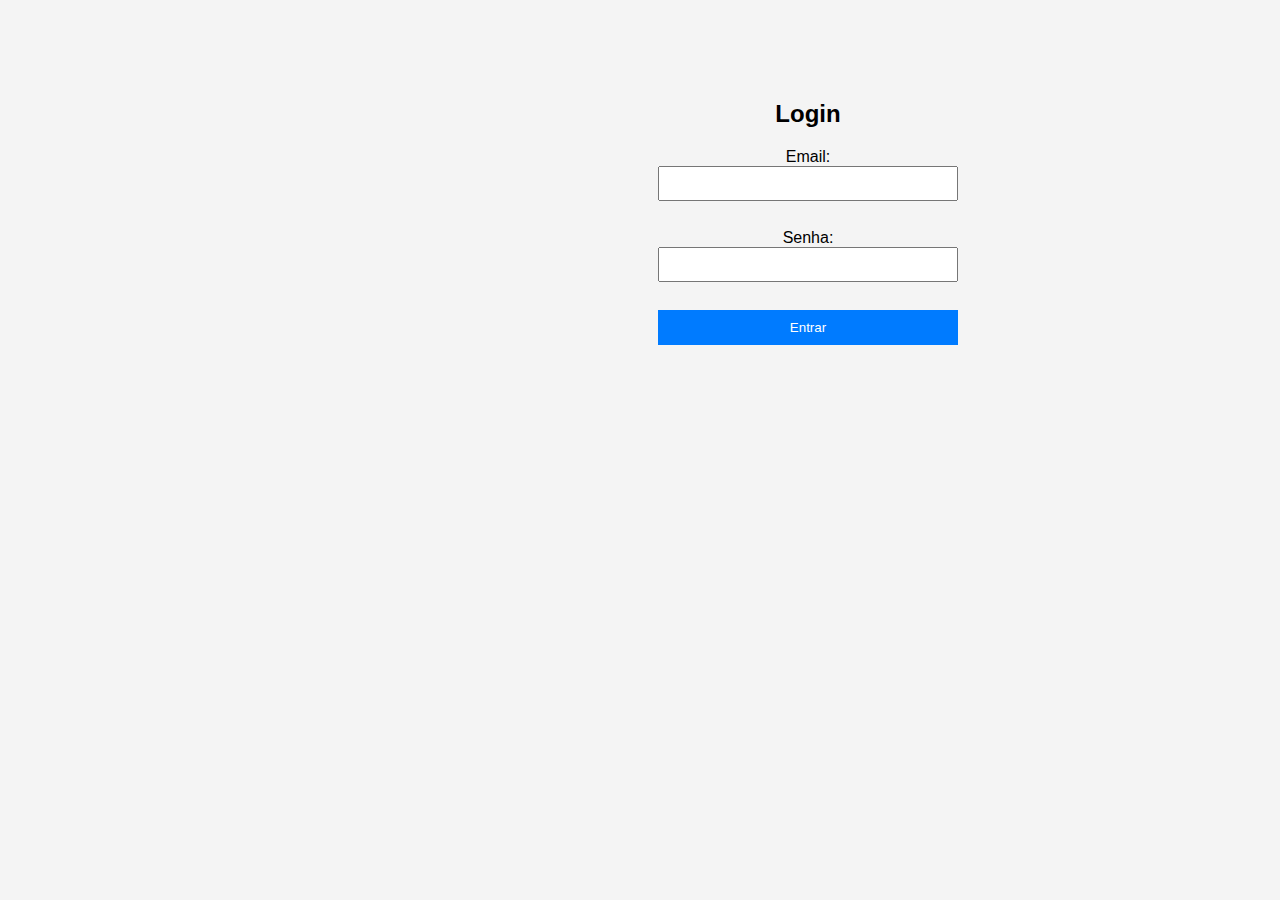
<file: aula_05/index.html>
<head>
  <title>Login</title>
  <link rel="stylesheet" href="css/style.css">
</head>
<body>
  <div class="forms">
    <h2>Login</h2>
    <form action="processa.php" method="POST">
        <label>Email:</label>
        <input type="email" name="email" required><br>
        <label>Senha:</label>
        <input type="password" name="senha" required><br>
        <button type="submit">Entrar</button>
    </form>
  </div>  
</body>
</html>
</file>
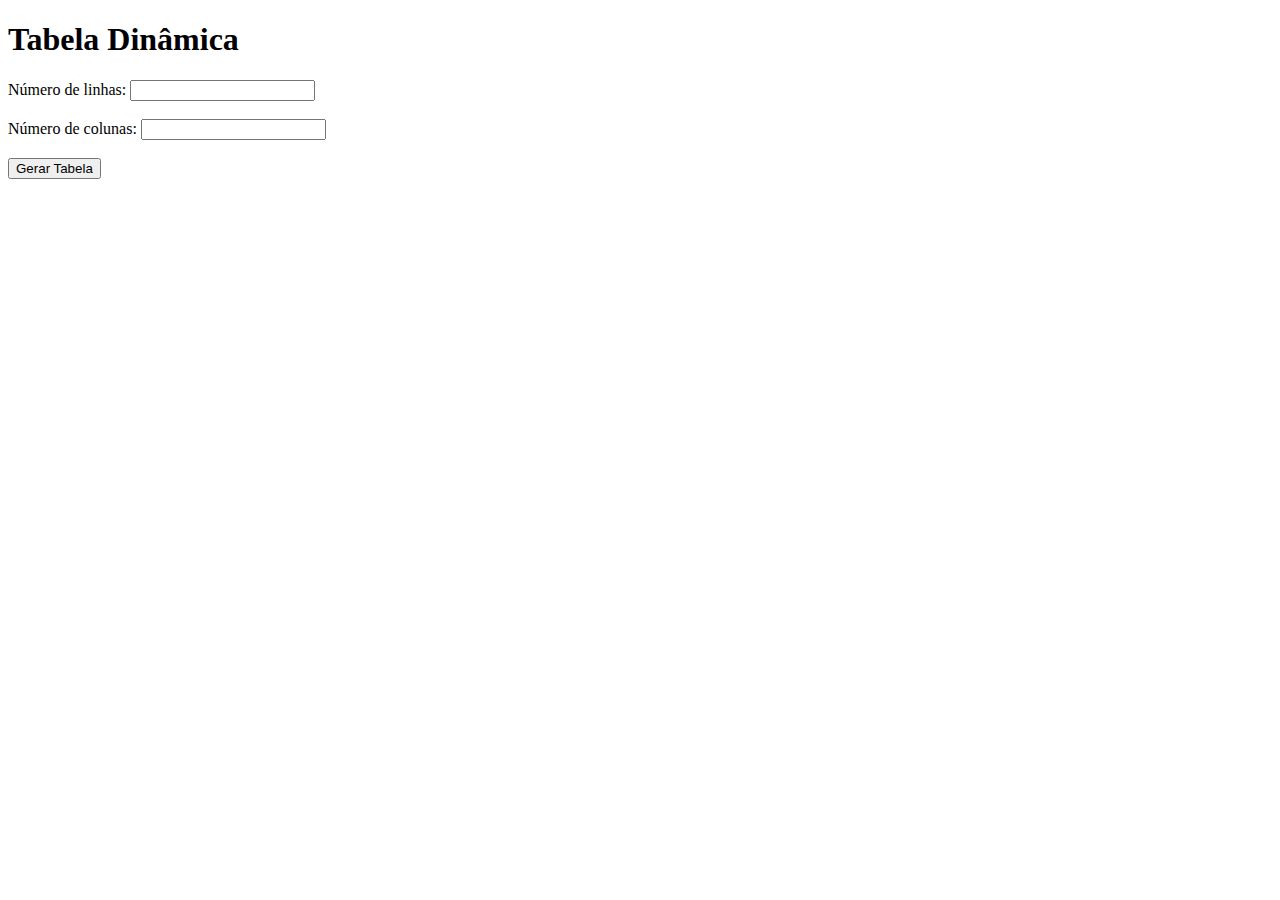
<file: AULA_06/Exercicio_2/index.html>
<!DOCTYPE html>
<html>
<head>
    <title>Tabela Dinâmica</title>
    <style>
        table {
            border-collapse: collapse;
            width: 100%;
            border: 2px solid black; 
        }
        th, td {
            border: 1px solid black; 
            padding: 8px;
            text-align: left;
        }
    </style>
</head>
<body>
    <h1>Tabela Dinâmica</h1>
    <form method="post" action="exercicio2.php">
        <label for="linhas">Número de linhas:</label>
        <input type="number" name="linhas" id="linhas" required><br><br>

        <label for="colunas">Número de colunas:</label>
        <input type="number" name="colunas" id="colunas" required><br><br>

        <input type="submit" value="Gerar Tabela">
    </form>
</body>
</html>
</file>
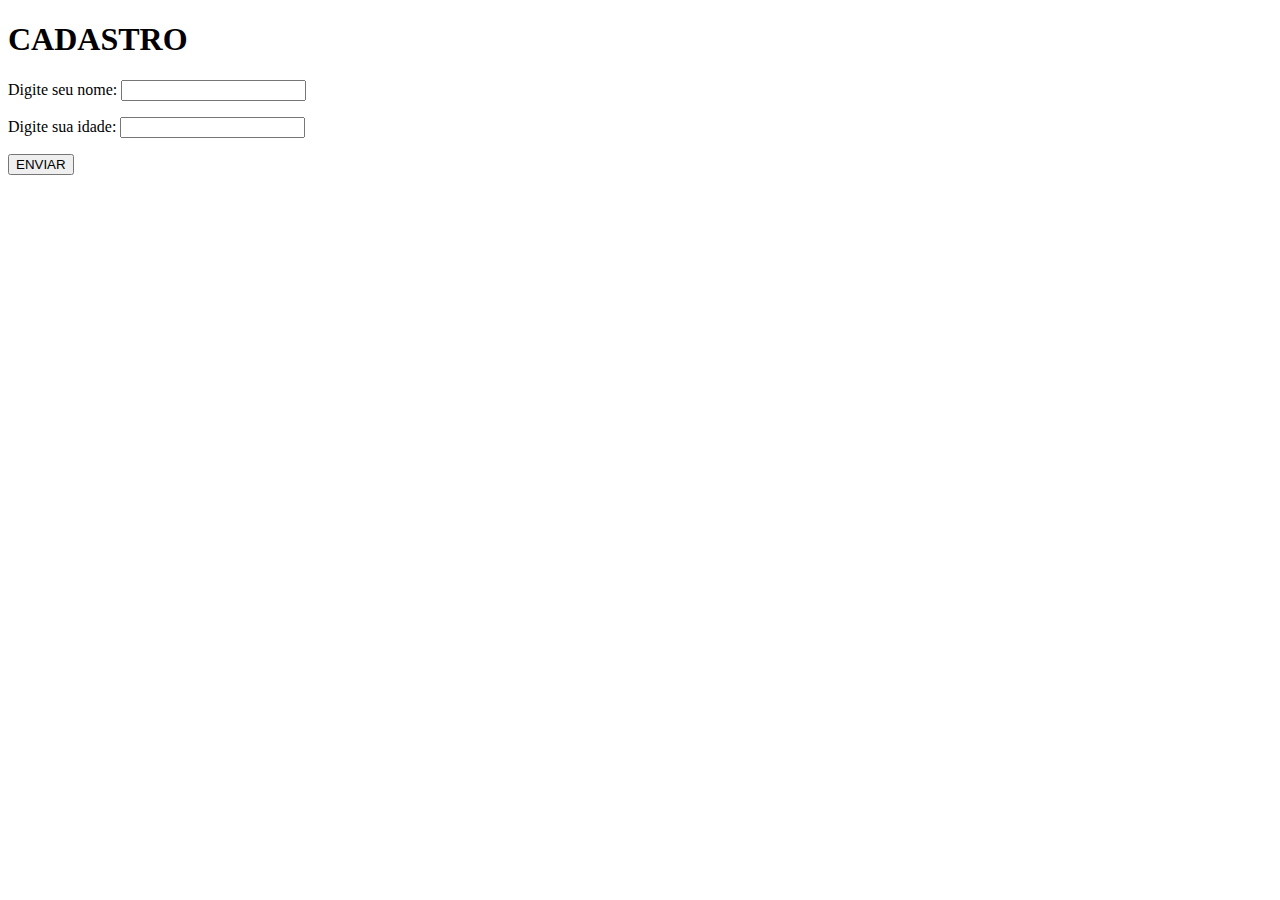
<file: aula_03/exemplo01.html>
<!DOCTYPE html>
<html lang="en">
<head>
    <meta charset="UTF-8">
    <meta name="viewport" content="width=device-width, initial-scale=1.0">
    <title>Forms GET e POST</title>
    <style>
        
    </style>
</head>
<body>
    <div class="menu_cadastro">
        <h1 class="cadastro">CADASTRO</h1>  
        
        <form action="processa01.php" method="get">
            <p>Digite seu nome: <input type="text" name="ValueName" id=""></p>
            <p>Digite sua idade: <input type="text" name="Valuege" id=""></p>
            <input type="submit" value="ENVIAR">
        </form>
    </div>
</body>
</html>
</file>
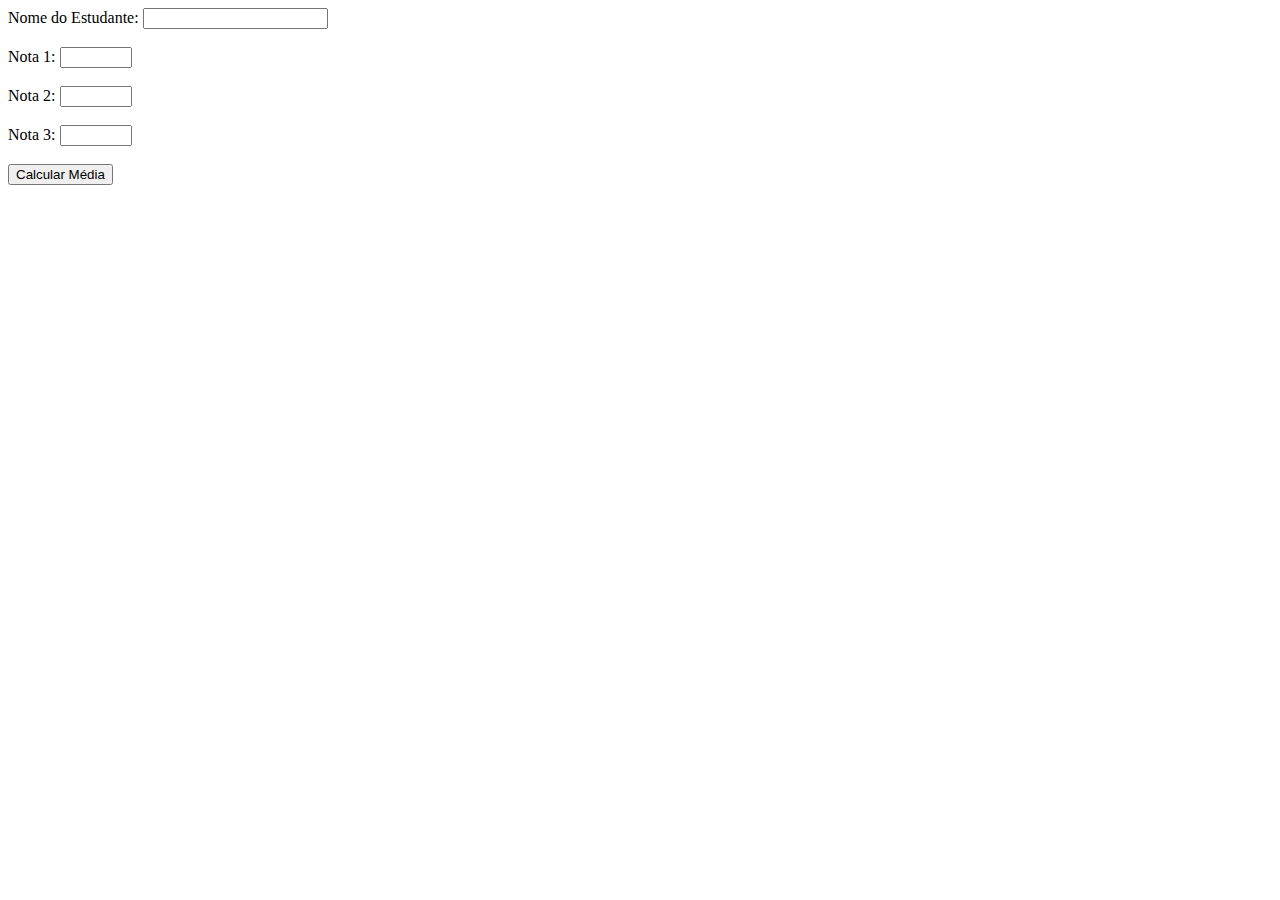
<file: exer_aula04/exercicio_01.html>
<!DOCTYPE html>
<html lang="en">
<head>
    <meta charset="UTF-8">
    <meta name="viewport" content="width=device-width, initial-scale=1.0">
    <title>Exercicio_01</title>
</head>
<body>
    <form method="GET" action="exercicio_01.php">
        <label for="nome">Nome do Estudante:</label>
        <input type="text" id="nome" name="nome" required><br><br>

        <label for="nota1">Nota 1:</label>
        <input type="number" id="nota1" name="nota1" min="0" max="10" step="0.5" required><br><br>

        <label for="nota2">Nota 2:</label>
        <input type="number" id="nota2" name="nota2" min="0" max="10" step="0.5" required><br><br>

        <label for="nota3">Nota 3:</label>
        <input type="number" id="nota3" name="nota3" min="0" max="10" step="0.5" required><br><br>

        <button type="submit">Calcular Média</button>
    </form>
</body>
</html>
</file>
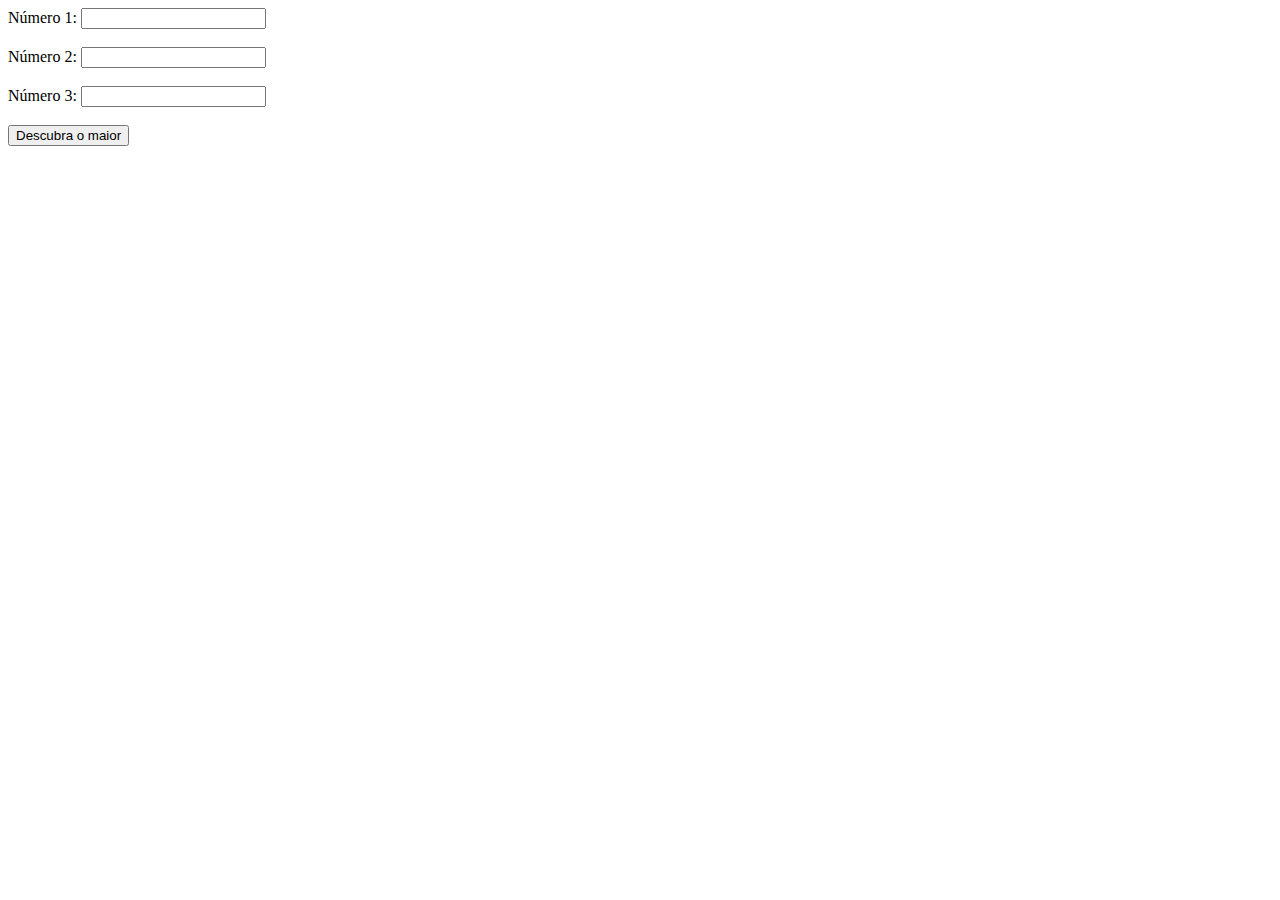
<file: exer_aula04/exercicio_02.html>
<!DOCTYPE html>
<html lang="en">
<head>
    <meta charset="UTF-8">
    <meta name="viewport" content="width=device-width, initial-scale=1.0">
    <title>Exercicio_02</title>
</head>
<body>
    <form method="GET" action="exercicio_02.php">
        <label for="numero1">Número 1:</label>
        <input type="number" id="numero1" name="numero1" required><br><br>

        <label for="numero2">Número 2:</label>
        <input type="number" id="numero2" name="numero2" required><br><br>

        <label for="numero3">Número 3:</label>
        <input type="number" id="numero3" name="numero3" required><br><br>

        <button type="submit">Descubra o maior</button>
    </form>
</body>
</html>
</file>
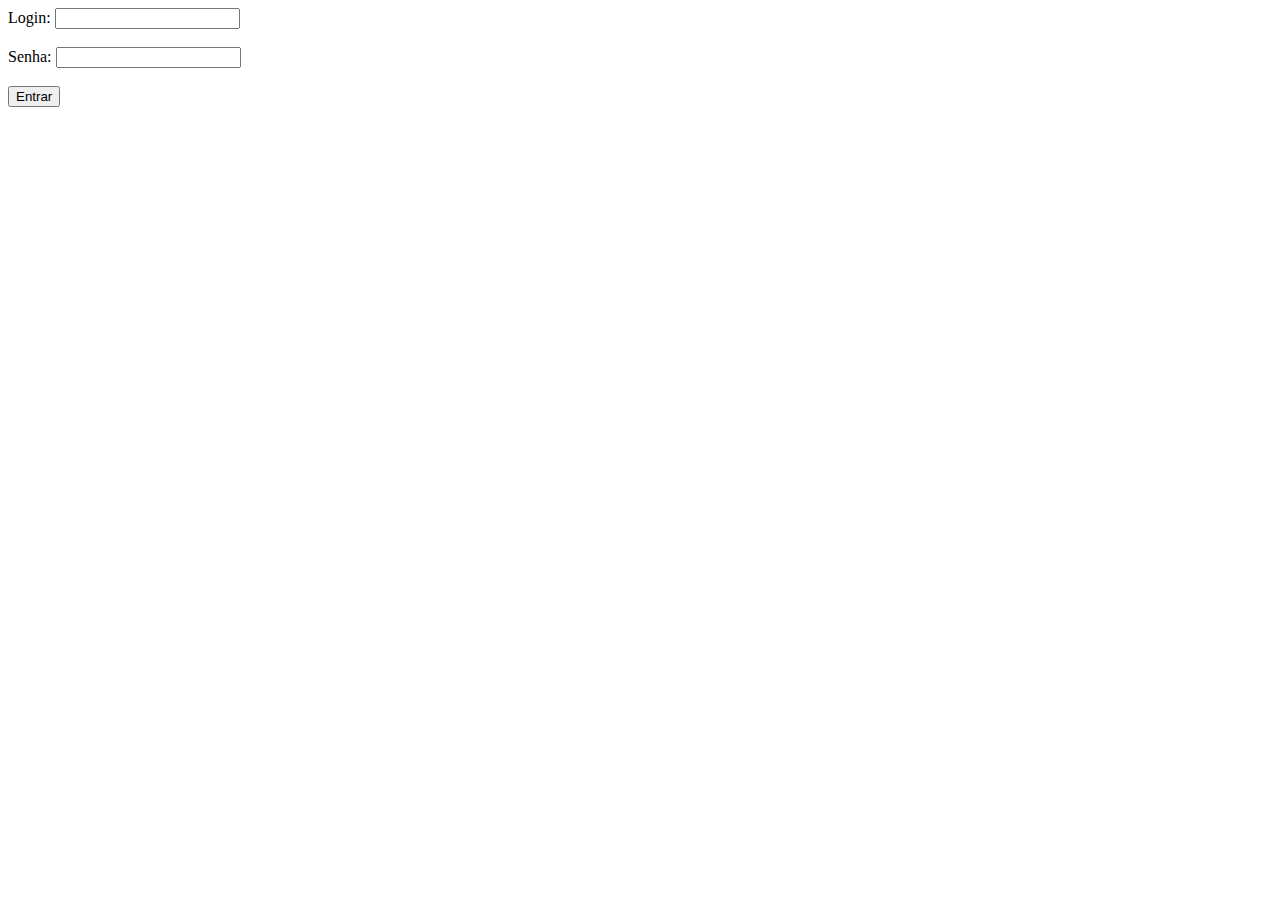
<file: exer_aula04/exercicio_03.html>
<!DOCTYPE html>
<html lang="en">
<head>
    <meta charset="UTF-8">
    <meta name="viewport" content="width=device-width, initial-scale=1.0">
    <title>Exercício 03</title>
</head>
<body>
    <form method="POST" action="exercicio_03.php">
        <label for="login">Login:</label>
        <input type="text" id="login" name="login" required><br><br>

        <label for="senha">Senha:</label>
        <input type="password" id="senha" name="senha" required><br><br>

        <button type="submit">Entrar</button>
    </form>
</body>
</html>
</file>
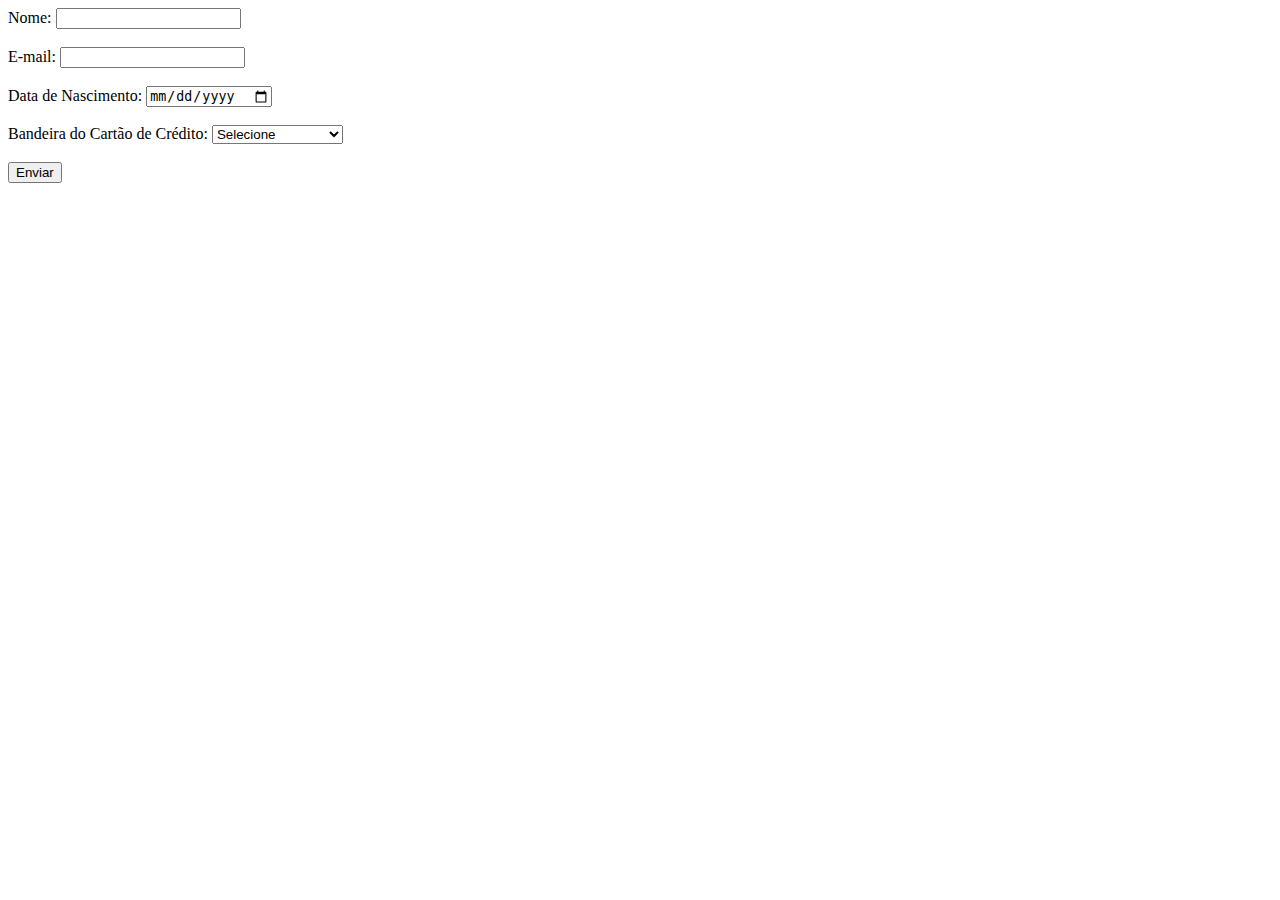
<file: exer_aula04/exercicio_04.html>
<!DOCTYPE html>
<html lang="en">
<head>
    <meta charset="UTF-8">
    <meta name="viewport" content="width=device-width, initial-scale=1.0">
    <title>Exercício 04</title>
</head>
<body>
    <form method="POST" action="exercicio_04.php">
        <label for="nome">Nome:</label>
        <input type="text" id="nome" name="nome" required><br><br>

        <label for="email">E-mail:</label>
        <input type="email" id="email" name="email" required><br><br>

        <label for="data_nascimento">Data de Nascimento:</label>
        <input type="date" id="data_nascimento" name="data_nascimento" required><br><br>

        <label for="bandeira_cartao">Bandeira do Cartão de Crédito:</label>
        <select id="bandeira_cartao" name="bandeira_cartao" required>
            <option value="">Selecione</option>
            <option value="Visa">Visa</option>
            <option value="MasterCard">MasterCard</option>
            <option value="American Express">American Express</option>
            <option value="Elo">Elo</option>
            <option value="Hipercard">Hipercard</option>
        </select><br><br>

        <button type="submit">Enviar</button>
    </form>
</body>
</html>
</file>
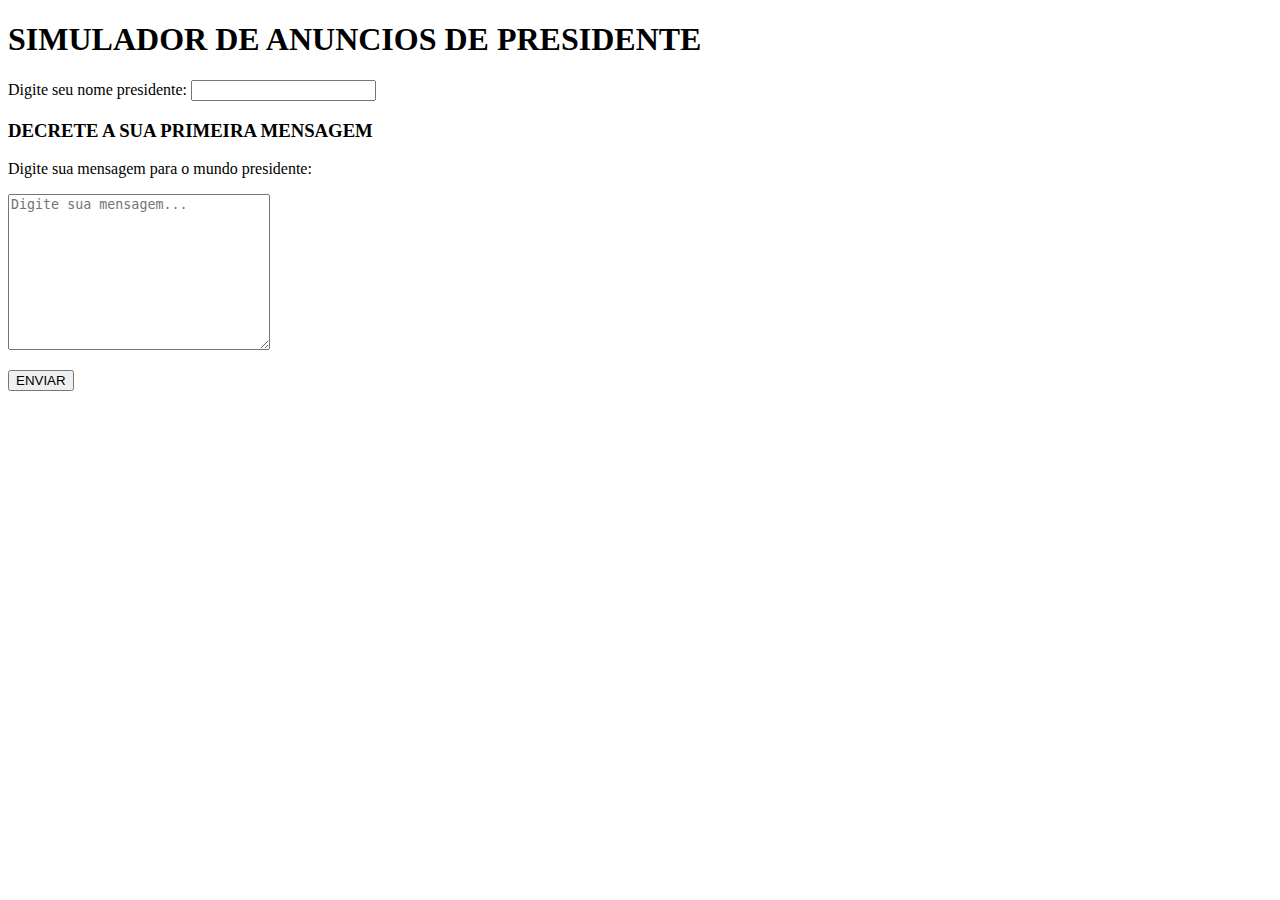
<file: aula_03/exercícios/exercício01.html>
<!DOCTYPE html>
<html lang="en">
<head>
    <meta charset="UTF-8">
    <meta name="viewport" content="width=device-width, initial-scale=1.0">
    <title>Forms GET e POST</title>
    <style>
    </style>
</head>
<body>
    <div class="menu_cadastro">
        <h1 class="titulo">SIMULADOR DE ANUNCIOS DE PRESIDENTE</h1>  
        <form action="exercicio01.php" method="post">
            <p>Digite seu nome presidente: <input type="text" name="ValueName" id=""></p>
            <h3 class="anuncio">DECRETE A SUA PRIMEIRA MENSAGEM</h1>
            <p>Digite sua mensagem para o mundo presidente: </p>
            <p><textarea name="ValueMessage" id="" placeholder="Digite sua mensagem..."  rows="10" cols="30"></textarea></p>
            <input type="submit" value="ENVIAR">
        </form>
    </div>
</body>
</html>
</file>
<file: aula_05/css/style.css>
body {
  font-family: Arial, sans-serif;
  justify-content: center;
  align-items: center;
  height: 20vh;
  background-color: #f4f4f4;
}
.container {
  background: white;
  padding: 20px;
  border-radius: 10px;
  box-shadow: 0 0 10px rgba(0, 0, 0, 0.1);
}
input {
  display: block;
  margin-bottom: 10px;
  padding: 8px;
  width: 100%;
}
button {
  background-color: #007BFF;
  color: white;
  padding: 10px;
  border: none;
  cursor: pointer;
  width: 100%;
}
button:hover {
  background-color: #0056b3;
}

h2 {
  margin-bottom: 20px;
  text-align: center;
}
form {
  display: flex;
  flex-direction: column;
  align-items: center;
}

.forms {
  height: 300px;
  width: 300px;
  align-items: center;
  margin: 100px 0 0 650px;
}
</file>
